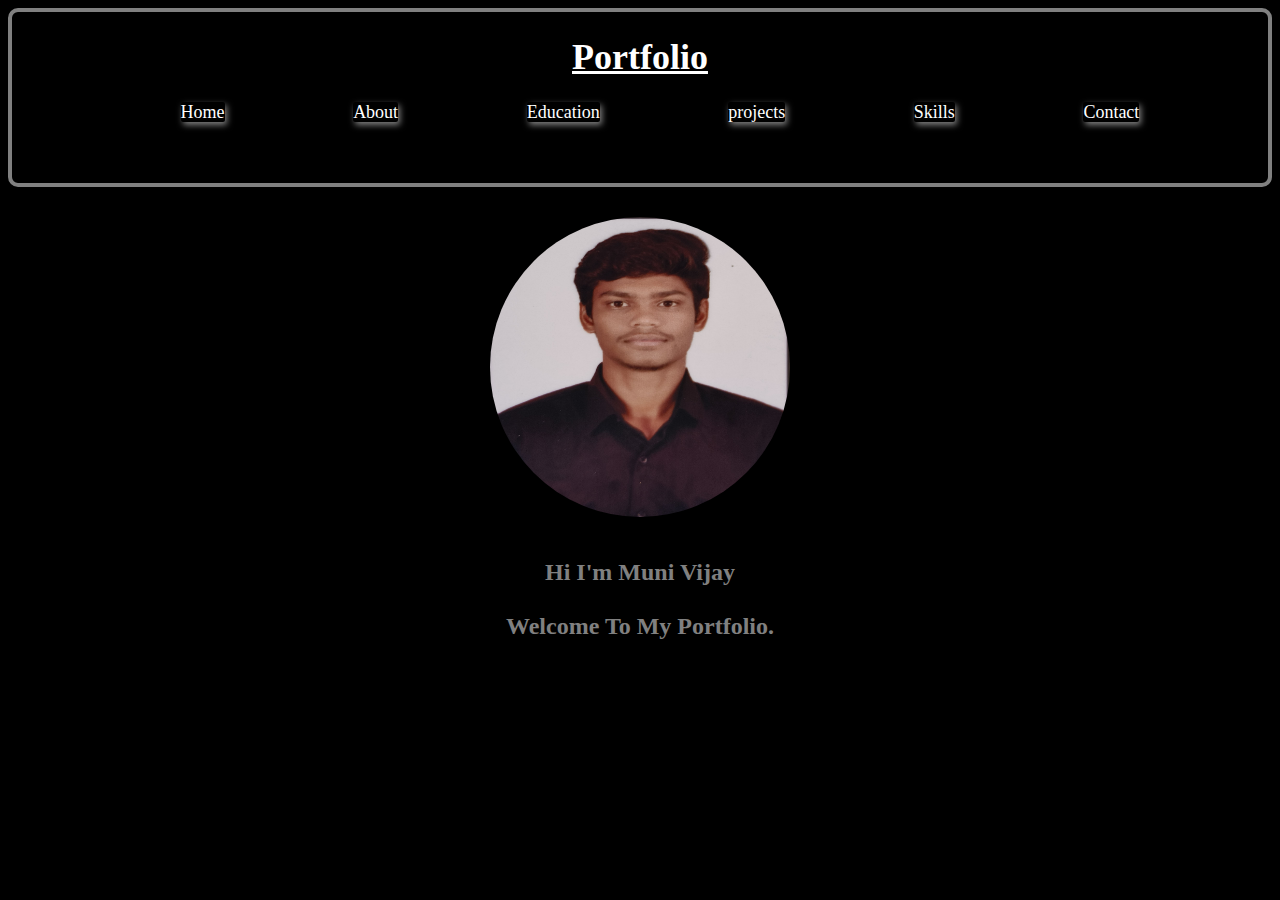
<file: portfolio/index.html>
<!DOCTYPE html>
<html lang="en">
<head>
    <meta charset="UTF-8">
    <meta name="viewport" content="width=device-width, initial-scale=1.0">
    <title>Portfolio</title>
    <link rel="stylesheet" href="index.css">
    
</head>
<body>
    <div>
        <div class="navbar">
            <h1>Portfolio</h1>
            <ul>
                <li><a href="index.html" id="a-index" >Home</a></li>
                <li><a href="About.html" target="_blank" id="a-index">About</a></li>
                <li><a href="Education.html" target="_blank" id="a-index">Education</a></li>
               <li><a href="project.html" target="_blank" id="a-index">projects</a></li>
                <li><a href="Skills.html" target="_blank" id="a-index">Skills</a></li>
                <li><a href="contact.html" target="_blank" id="a-index">Contact</a></li>
            </ul>
        
        <br><br>
        </div>

    </div>
    <div id="c">
        <img id="img" src="IMG_20240926_105909.jpg"  height="300px" width="300px">
        <br><br>
        <h2>
            Hi I'm Muni Vijay  <br><br>
            Welcome To My Portfolio.

        </h2>
        
    </div>
    
</body>
</html>
</file>
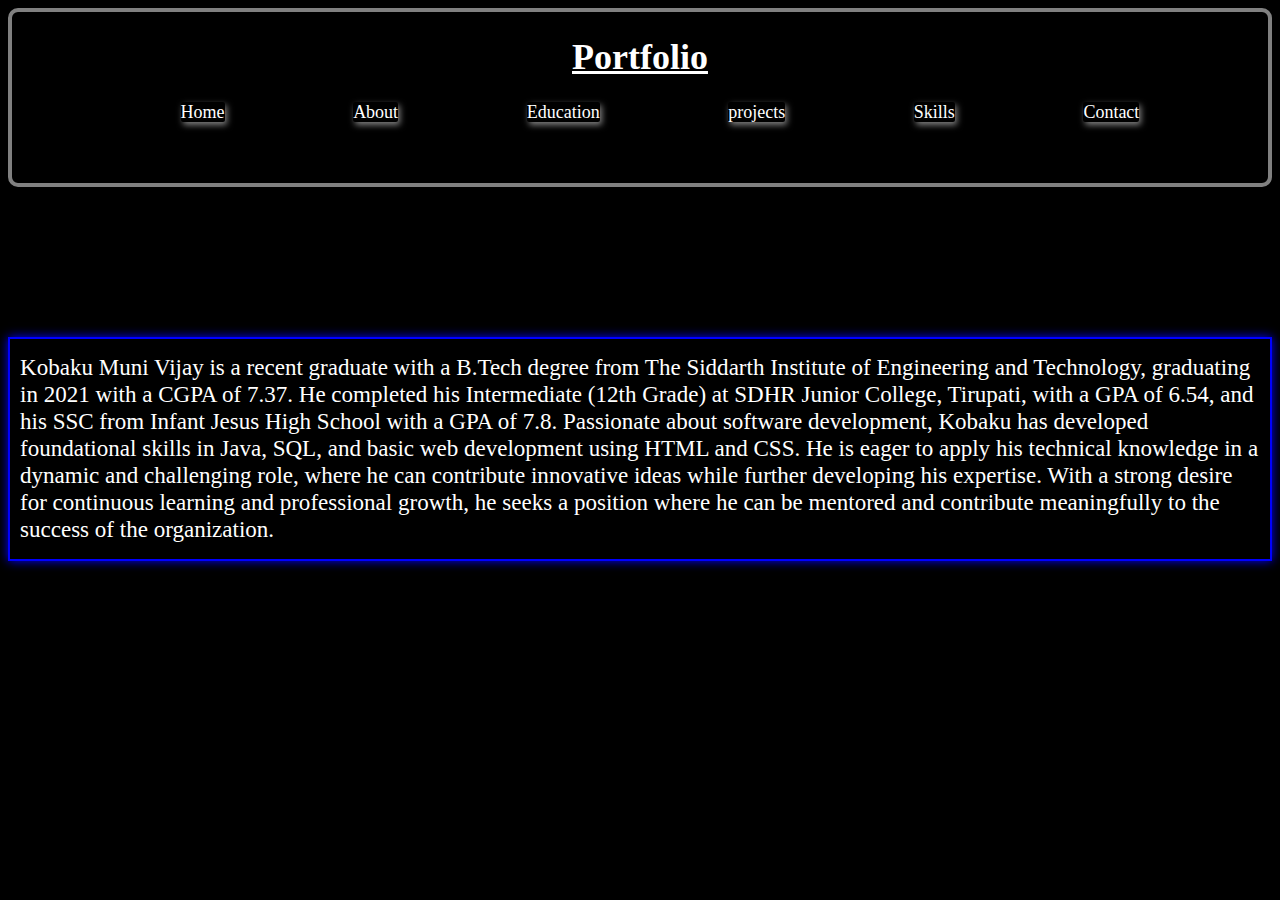
<file: portfolio/About.html>
<!DOCTYPE html>
<html lang="en">
<head>
    <meta charset="UTF-8">
    <meta name="viewport" content="width=device-width, initial-scale=1.0">
    <title>About</title>
    <link rel="stylesheet" href="About.css">
    <div class="navbar">
        <h1>Portfolio</h1>
        <ul>
            <li><a href="index.html" id="a-index">Home</a></li>
            <li><a href="About.html" target="_blank" id="a-index">About</a></li>
            <li><a href="Education.html" target="_blank"id="a-index">Education</a></li>
            <li><a href="project.html" target="_blank" id="a-index">projects</a></li>
            <li><a href="Skills.html" target="_blank"id="a-index">Skills</a></li>
            <li><a href="contact.html" target="_blank" id="a-index">Contact</a></li>
        </ul>
    
    <br><br>
    </div>
   
</head>
<body>
 <div id="para">
    <p>
        Kobaku Muni Vijay is a recent graduate with a B.Tech degree from The Siddarth Institute of Engineering and Technology, graduating in 2021 with a CGPA of 7.37. He completed his Intermediate (12th Grade) at SDHR Junior College, Tirupati, with a GPA of 6.54, and his SSC from Infant Jesus High School with a GPA of 7.8. Passionate about software development, Kobaku has developed foundational skills in Java, SQL, and basic web development using HTML and CSS. He is eager to apply his technical knowledge in a dynamic and challenging role, where he can contribute innovative ideas while further developing his expertise. With a strong desire for continuous learning and professional growth, he seeks a position where he can be mentored and contribute meaningfully to the success of the organization.

    </p>

 </div>
    
</body>
</html>
</file>
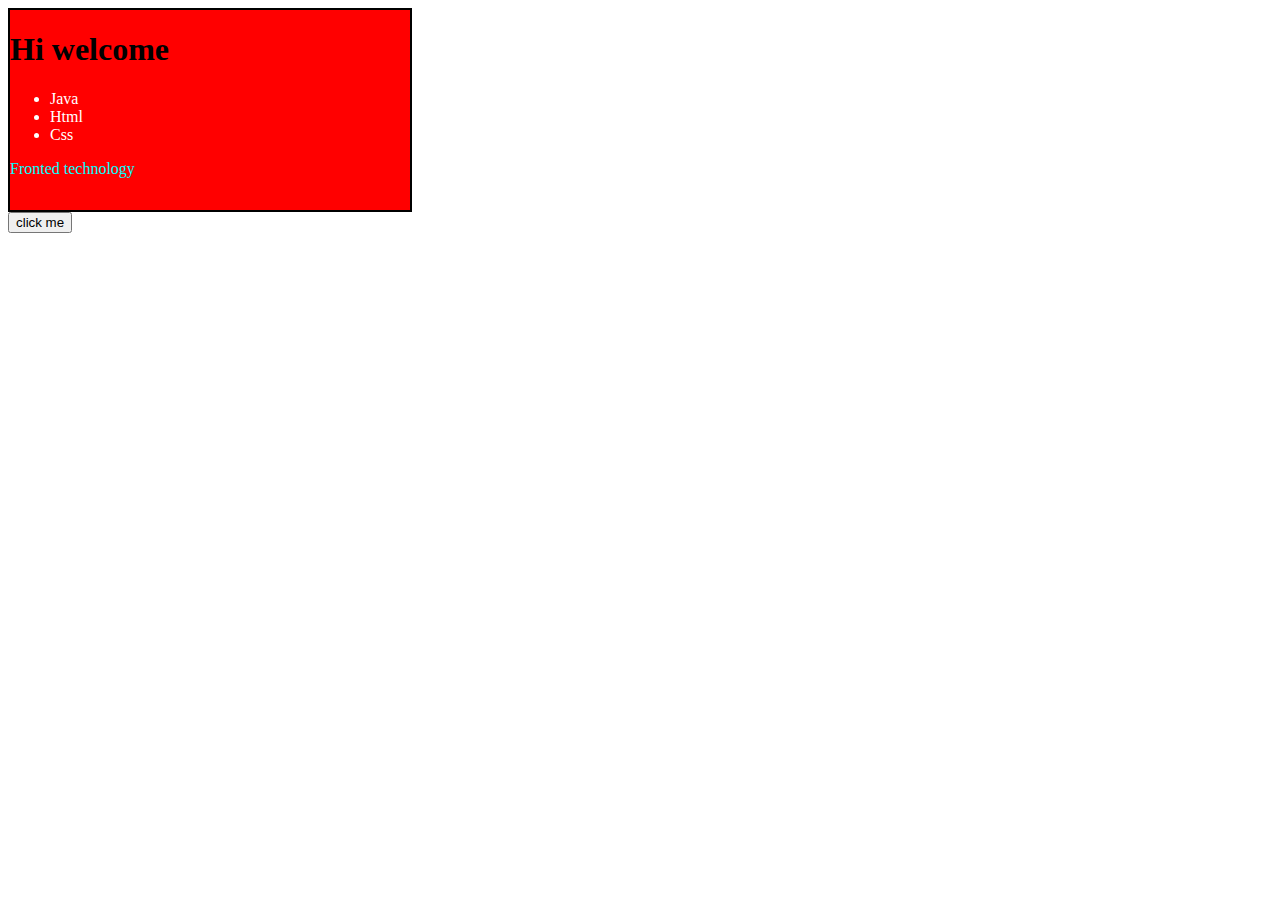
<file: portfolio/dom_manupulation.html>
<!DOCTYPE html>
<html lang="en">
<head>
    <meta charset="UTF-8">
    <meta name="viewport" content="width=device-width, initial-scale=1.0">
    <title>My webpage</title>
    <link rel="stylesheet" href="dom_manipulation.css">
    
</head>
<body>
    <h1>Hi welcome</h1>
    <div id="d1" class="div1">
    <ul>
        <li>Java</li>
        <li>Html</li>
        <li>Css</li>
    </ul>
    </div>
    <p>Fronted technology</p>
    <script src="dom_manupulation.js"></script>
</body>
</html>
</file>
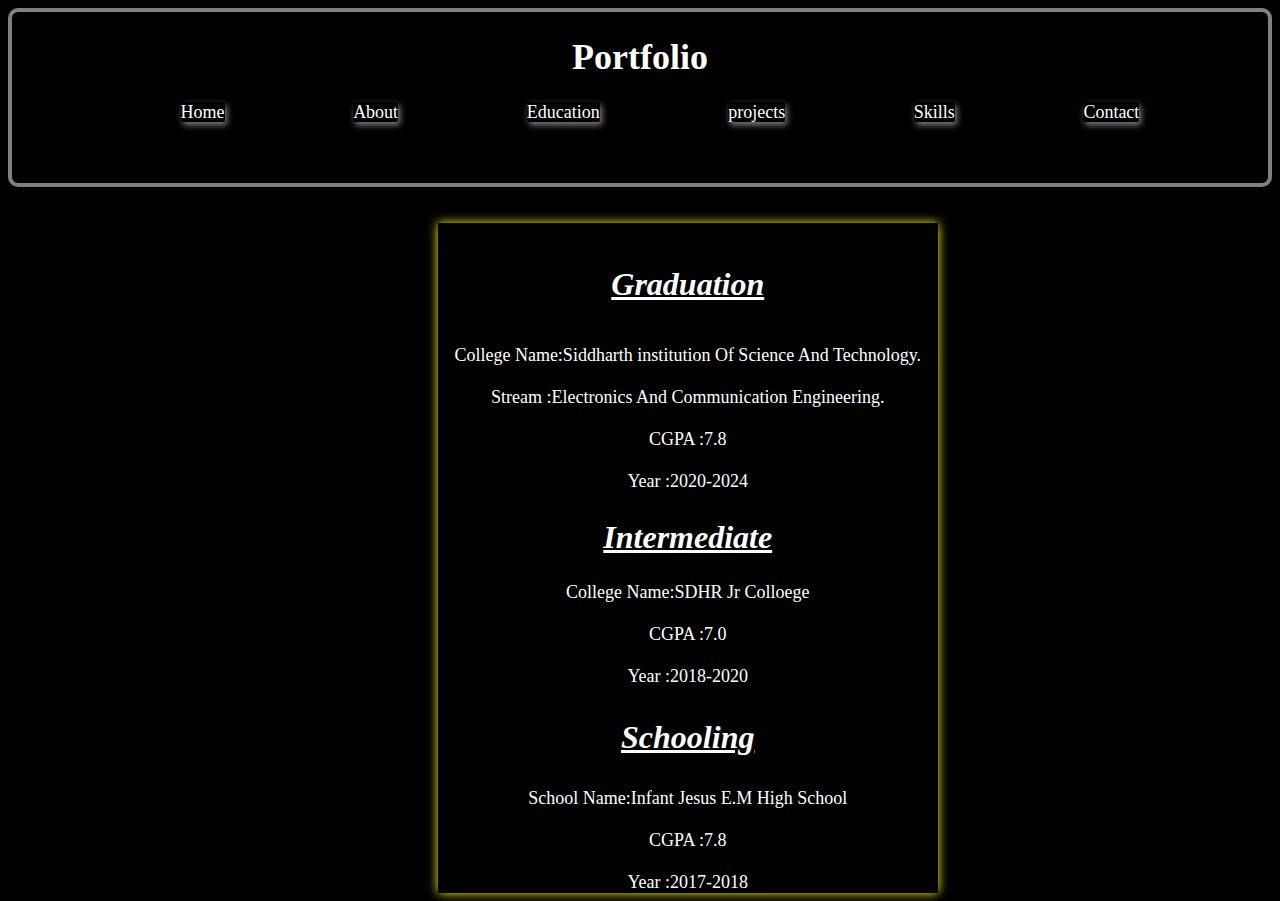
<file: portfolio/Education.html>
<!DOCTYPE html>
<html lang="en">
<head>
    <meta charset="UTF-8">
    <meta name="viewport" content="width=device-width, initial-scale=1.0">
    <title>Education</title>
    <link rel="stylesheet" href="education.css">
    <div class="navbar">
        <h1>Portfolio</h1>
        <ul>
            <li><a href="index.html" id="a-index" >Home</a></li>
            <li><a href="About.html" target="_blank" id="a-index">About</a></li>
            <li><a href="Education.html" target="_blank" id="a-index">Education</a></li>
            <li><a href="project.html" target="_blank"id="a-index">projects</a></li>
            <li><a href="Skills.html" target="_blank" id="a-index">Skills</a></li>
            <li><a href="contact.html" target="_blank" id="a-index">Contact</a></li>
        </ul>
    
    <br><br>
    </div>
   <br><br>
</head>
<body>
   <div id="d1">
        <h4>Graduation</h4>
         <p1>
            <li><a href="https://www.sistk.org/" target="_blank">College Name:Siddharth institution Of Science And Technology.</a></li><br>
            <li>Stream      :Electronics And Communication Engineering.</li><br>
            <li>CGPA        :7.8</li><br>
            <li>Year        :2020-2024</li>
         </p1>
         
     
            <h2>Intermediate</h2>
            <p2>
                <li>College Name:SDHR Jr Colloege</li><br>
                <li><li>CGPA        :7.0</li><br>
                <li>Year            :2018-2020</li>
            </p2>
            


              
               <h3>Schooling</h3>    
            <p3>
                <li>School Name:Infant Jesus E.M High School</li><br>
                <li>CGPA       :7.8</li><br>
                <li>Year       :2017-2018</li>
            </p3>
 </div>
</body>
</html>
</file>
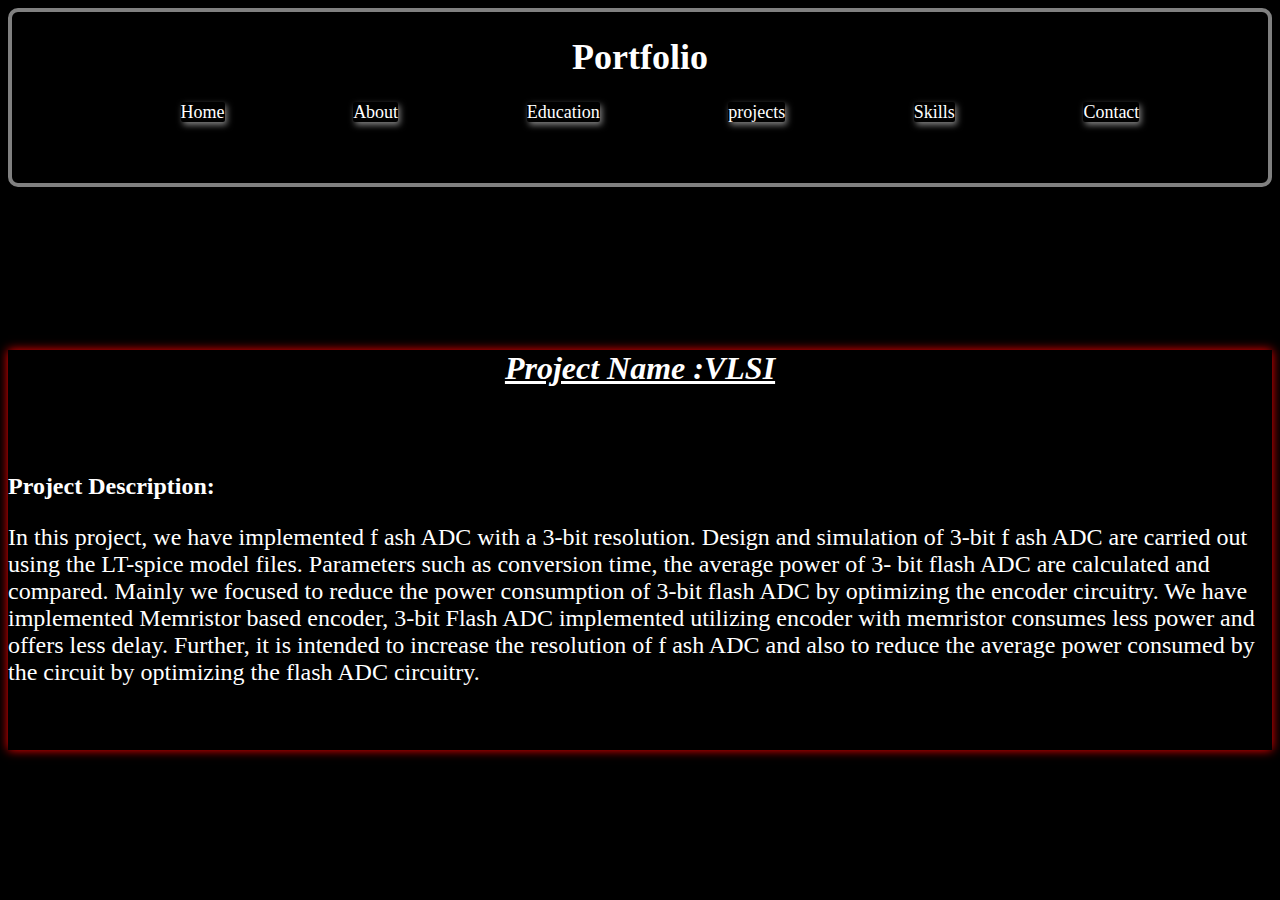
<file: portfolio/project.html>
<!DOCTYPE html>
<html lang="en">
<head>
    <meta charset="UTF-8">
    <meta name="viewport" content="width=device-width, initial-scale=1.0">
    <title>Project Det</title>
    <link rel="stylesheet" href="project.css">
    <div class="navbar">
        <h1>Portfolio</h1>
        <ul>
            <li><a href="index.html" id="a-index">Home</a></li>
            <li><a href="About.html" target="_blank"  id="a-index">About</a></li>
            <li><a href="Education.html" target="_blank"  id="a-index">Education</a></li>
            <li><a href="project.html" target="_blank"  id="a-index">projects</a></li>
            <li><a href="Skills.html" target="_blank"  id="a-index">Skills</a></li>
            <li><a href="contact.html" target="_blank"  id="a-index">Contact</a></li>
        </ul>
    
    <br><br>
    </div>
   <br><br>
</head>
<body>
    <div id="d1">
        <h2>Project Name :VLSI</h2>
        <br><br>
        <h3>Project Description:</h3>
        <p>
            In this project, we have implemented f ash ADC
with a 3-bit resolution.
Design and simulation of 3-bit f ash ADC are
carried out using the LT-spice model files.
Parameters such as conversion time, the average
power of 3- bit flash ADC are calculated and
compared.
Mainly we focused to reduce the power
consumption of 3-bit flash ADC by optimizing the
encoder circuitry.
We have implemented Memristor based encoder,
3-bit Flash ADC implemented utilizing encoder
with memristor consumes less power and offers
less delay.
Further, it is intended to increase the resolution of
f ash ADC and also to reduce the average power
consumed by the circuit by optimizing the flash
ADC circuitry.
        </p>
    </div>
    
</body>
</html>
</file>
<file: portfolio/index.css>
.navbar{
    /* background-color:white; */
    border: 4px solid gray;
    border-radius: 10px;
    font-size: large;
   
    

    }
ul{
    color: white;
    display: flex;
    justify-content: space-evenly;

    
}
h1{
    color:white;
    text-align: center;
    text-decoration: underline;
}
li{
    
    list-style: none;
    }
    a{
        text-decoration: none;
        color:white
    }
    #img{
        
        margin-top: 30px;
        border-radius: 60%;
        border: 2px gray;
        
        
        
    }
    #c{
        text-align: center;
    }
    h2{
        color: grey;
    }
    .navbar ul #a-index{
        height: 20px;
        width: 20px;
        border-radius: 2px;
        box-shadow: 2px 3px 6px gray;
        border: radius 25px; ;
    }
    
body{
    background-color: black;
}
</file>
<file: portfolio/About.css>
h1{
    color: white;
    text-align: center;
}
ul{
    color: white;
    cursor: pointer;
}
.navbar{
    /* background-color:white; */
    border: 4px solid gray;
    border-radius: 10px;
    font-size: large;
  }
ul{
    color: white;
    display: flex;
    justify-content: space-evenly;
}
h1{
    color: white;
    text-align: center;
    text-decoration: underline;
}
li{
    
    list-style: none;
    }
    a{
        text-decoration: none;
        color: white;
    }
    p{
        font-size: larger;
        color: white;
        border: 2px solid blue;
        box-shadow: 0px 0px 10px blue;
        padding: 10px;
        height: 200px;
        align-content: center;
     
    }
    .navbar ul #a-index{
        height: 20px;
        width: 20px;
        border-radius: 2px;
        border: radius 25px;
        box-shadow: 2px 3px 6px gray;
        
    }
    body{
        background-color: black;
    }
    #para{
        font-size: larger;  
        margin-top: 10%;
        display: inline-block;
        height: 300px;
    }
</file>
<file: portfolio/dom_manipulation.css>
div{
    height: 200px;
    width: 400px;
    color: white;
    background-color: red;
    border: 2px solid black;
}
h1{
    color: black;
}
p{
    color: aqua;
}
</file>
<file: portfolio/education.css>
h1{
    color: white;
    text-align: center;
    cursor: pointer;
}
p1{
    color: white;
    font-size: large;
    text-align: center;
    
}
li{
    color: white;
    font-size: large;
    list-style: none;
    cursor: pointer;
}
h2{
    
    color: white;
    font-size: xx-large;
    cursor: pointer;
    text-decoration: underline;
    font-style: italic;
    text-align: center;
   
}
p2{
    color: white;
    font-size: large;
    text-align: center;
    }
p3{
    color: white;
    font-size: large;
    text-align: center;
}
h3{
   
    color: white;
    font-size: xx-large;
    cursor: pointer;
    text-decoration: underline;
    font-style: italic;
    text-align: center;
    
}
/* .navbar{
    background-color: gray;
    } */
ul{
    color: white;
    display: flex;
    justify-content: space-evenly;
}
h4{
    color: white;
   text-decoration: underline;
   font-size: xx-large;
   font-style: italic;
   text-align: center;
  
}
li{
    
 list-style: none;
    }
    a{
        text-decoration: none;
        color: white;
    }
    .navbar ul #a-index{
        height: 20px;
        width: 20px;
        border-radius: 2px;
        box-shadow: 2px 3px 6px gray;
        border: radius 25px; ;
    }
   #d1{
      width: 500px; 
    
    box-shadow: 0px 0px 10px yellow;
   margin-left: 34%;
    align-content: center;
        
    }

    body{
        background-color: black;
    }
    .navbar{
        /* background-color:white; */
        border: 4px solid gray;
        border-radius: 10px;
        font-size: large;
    
        }
</file>
<file: portfolio/project.css>
h1{
    color: white;
    text-align: center;
}
p{
    color: white;
    font-size: x-large;
}
h3{
    color: white;
    font-size: x-large;
}
.navbar{
    border: 4px solid gray;
    border-radius: 10px;
    font-size: large;
    }
ul{
    color: white;
    display: flex;
    justify-content: space-evenly;
}
h2{
    color: white;
    text-align: center;
    text-decoration: underline;
    font-style: italic;
    font-size:xx-large;
}
li{
    
    list-style: none;
    }
    a{
        text-decoration: none;
        color: white;
    }
    .navbar ul #a-index{
        height: 20px;
        width: 20px;
        border-radius: 2px;
        box-shadow: 2px 3px 6px gray;
       
    }
    body{
        background-color: black;
    }
    #d1{
        
    box-shadow: 0px 0px 10px red;
    margin-top: 10%;
    height: 400px;
        
    }
</file>
